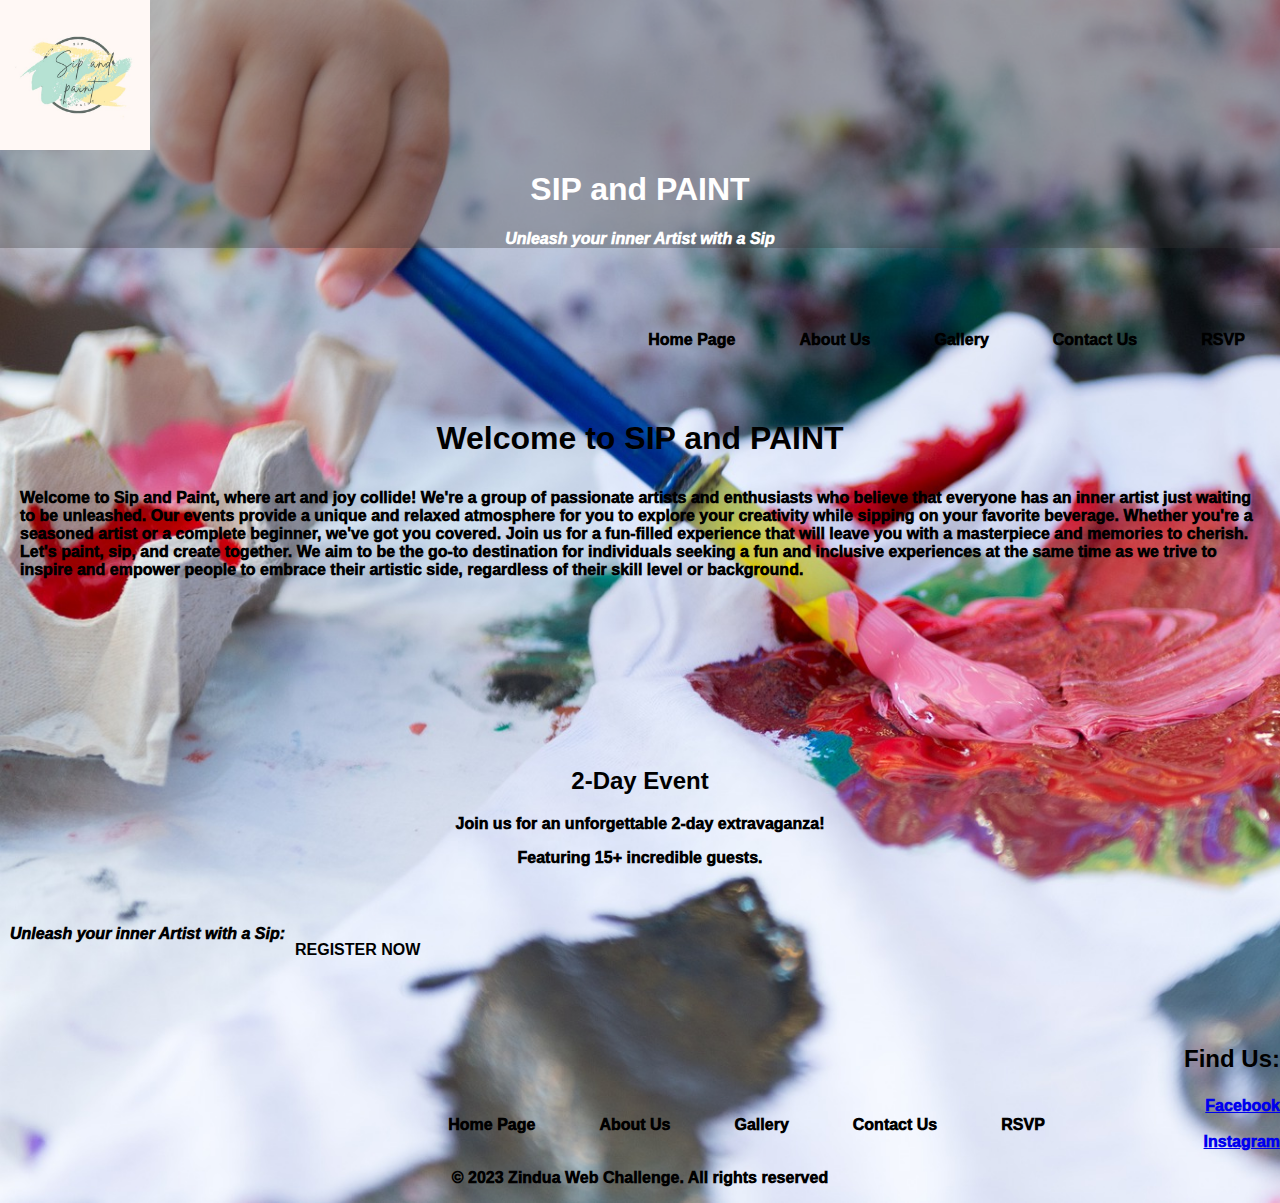
<file: index.html>
<!DOCTYPE html>
<html lang="en">
<head>
    <meta charset="UTF-8">
    <meta name="viewport" content="width=device-width, initial-scale=1.0">
    <title>SIP AND PAINT</title>
               <link rel="stylesheet" href="index.css">
               <link rel="stylesheet" href="contact.html">
</head>

<body>

  <style>

    body {
        background-image: url(Art.jpg) ;
        background-repeat: no-repeat;
        background-size: cover;
        font-family: Arial, 'Franklin Gothic Medium', sans-serif;
        font-size: medium;
        font-weight: 1000;
        margin: 0;
        padding: 0;
        box-sizing: border-box;
        background-color: rgba(222, 184, 135, 0.306);
        color: black;
       }

    header {
        background-color:#33333353;
        color: #fff;
        text-align: center;
        font-weight: bolder;
        padding: 0em 0;
    }

    nav {
      display: flex;
      text-align: left;
      list-style-type: none;
      justify-content: flex-end;
        background-color:none;
        padding: 0.2em;
        text-align: justify;
    }

    nav a {
        color: black;
        text-decoration: none;
        padding: 1em;
        margin: 0 1em;
    }

    .event-details {
        text-align: center;
        padding: 2em;
    }

    .countdown {
      display: flex;
      justify-content: center;
      align-items: center;
      font-size: 40px;
      font-weight: bold;
      text-align: center;
      height: 100px;
    }   

    section{
    background-color:none;
    display: flex;
    justify-content: left;
    padding: 10px

    }
 
    section a {
    color: black;
    font-weight: bold;
    display: block;
    margin: 0 10px;
    text-decoration: none;
    text-transform: uppercase

    /* <!-- Social media icons --> */
 ul {
  float: right;
  text-align: right;
  font-weight: bolder;
  list-style-type: none;
  margin: 0;
  padding: 0;
  width: 200px;
  }

  /* footer section */
nav{
  display: flex;
      text-align: left;
      flex-direction: column;
      list-style-type: circle;
      justify-content: flex-end;
        background-color:none;
        padding: 0.2em;
        text-align: justify
    }

  </style></body>
</head>

<body>

<header>
    <!-- Logo -->
    <img src="Sip n Paint Logo.jpg" alt="Sip and Paint Logo" style="display: flex;" 20px;" height="150px">
    <h1>SIP and PAINT</h1>
    <i>Unleash your inner Artist with a Sip</i>
</header>

<!-- Navigation Bar -->
<nav>
  <a href="home.html">Home Page</a>
  <a href="aboutus.html">About Us</a>
  <a href="gallery.html">Gallery</a>
  <a href="contact.html">Contact Us</a>
  <a href="sip rsvp.html">RSVP</a>
</nav>


<!-- Content of the website goes here -->
<div style="padding: 20px;">
  <h1><p align="center">Welcome to SIP and PAINT</p></h1>
  <p>Welcome to Sip and Paint, where art and joy collide! We're a group of passionate artists and enthusiasts who believe that everyone has an inner artist just waiting to be unleashed.
  Our events provide a unique and relaxed atmosphere for you to explore your creativity while sipping on your favorite beverage.
   Whether you're a seasoned artist or a complete beginner, we've got you covered.
   Join us for a fun-filled experience that will leave you with a masterpiece and memories to cherish. Let's paint, sip, and create together.
   We aim to be the go-to destination for individuals seeking a fun and inclusive experiences at the same time as we trive to inspire and empower people to embrace their artistic side,
   regardless of their skill level or background.  
  </p>
</div>
</body>

  <div class="countdown" id="countdown"></div>

  <script>
    // Set the date and time for the countdown
    var countdownDate = new Date("December 22, 2023 14:59:59").getTime();

    // Update the countdown every second
    var countdown = setInterval(function() {
      var now = new Date().getTime();
      var distance = countdownDate - now;

      // Calculate days, hours, minutes, and seconds
      var days = Math.floor(distance / (1000 * 60 * 60 * 24));
      var hours = Math.floor((distance % (1000 * 60 * 60 * 24)) / (1000 * 60 * 60));
      var minutes = Math.floor((distance % (1000 * 60 * 60)) / (1000 * 60));
      var seconds = Math.floor((distance % (1000 * 60)) / 1000);

      // Display the countdown in the element with id="countdown"
      document.getElementById("countdown").innerHTML = days + "d " + hours + "h " + minutes + "m " + seconds + "s ";

      // If the countdown is over, display a message
      if (distance < 0) {
        clearInterval(countdown);
        document.getElementById("countdown").innerHTML = "Countdown is over!";
      }
    }, 1000);
  </script>
</body>
</body>

<body>
    <div class="event-details"><strong>
        <h2>2-Day Event</h2>
        <p>Join us for an unforgettable 2-day extravaganza!</p>
        <p>Featuring 15+ incredible guests.</p></strong>
      </div>


      <style>
        /* Define the number of columns and their width */
        .column-container {
            display: flex;
          column-count: 2; /* You can change this number based on your preference */
          column-gap: 20px; /* Adjust the gap between columns */
        }
    
        /* Style for the content inside the columns (optional) */
        .column-content {
          margin-bottom: 20px;
        }
      </style>
    </head>
    <body>


      <section>
        <p><strong><center><i>Unleash your inner Artist with a Sip:</i></center></strong></p>
        <div>
          <P align="justify">
         <!-- Add Hire Me button -->
         <a href="sip rsvp.html" class="button">REGISTER NOW</a><br><br>
           </P>
         </div>
        </section>


<!-- Social media icons -->
<div>
  <h2><P align="right">Find Us:</P></h2>
<ul class="social-icons">
  <li><a href="https://web.facebook.com/profile.php?id=100092489664798" target="_blank"><i class="fab fa-facebook"></i> Facebook</a></li><br>
  <li><a href="https://www.instagram.com/nyamburajuliet/" target="_blank"><i class="fab fa-instagram"></i> Instagram</a></li>
</ul>
</div>


<!-- Footer Section -->

<!-- Navigation Bar -->
<nav>
  <a href="home.html">Home Page</a>
  <a href="aboutus.html">About Us</a>
  <a href="gallery.html">Gallery</a>
  <a href="contact.html">Contact Us</a>
  <a href="sip rsvp.html">RSVP</a>
</nav>

<footer><!--  End footer  --><center>
  <p><strong>&copy; 2023 Zindua Web Challenge. All rights reserved</strong></p></center>
</footer>
</body>
</html>
</file>
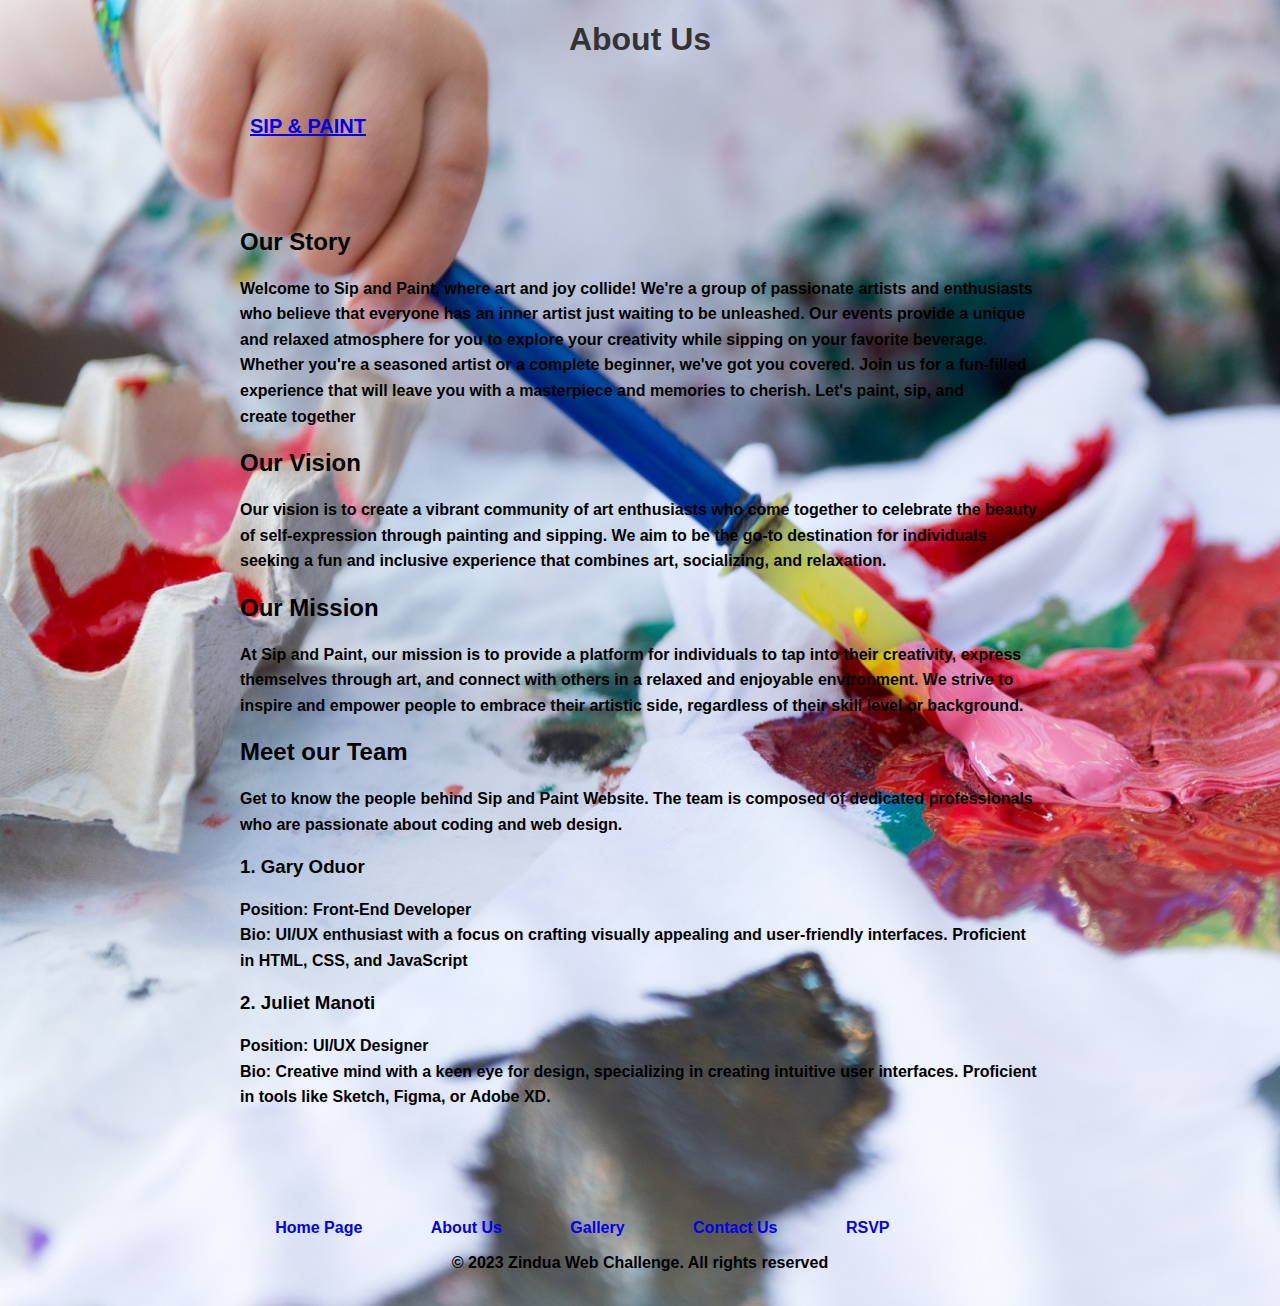
<file: aboutus.html>
<!DOCTYPE html>
<html lang="en">

<head>
    <meta charset="UTF-8">
    <meta name="viewport" content="width=device-width, initial-scale=1.0">
    <title>About Us</title>   
    <style>
        /* Add some basic styling to make it look presentable */
        body {background-image: url(Art.jpg);
            background-repeat: no-repeat;
            background-size: cover;
            font-weight: bolder;
            font-family: 'Gill Sans', 'Gill Sans MT', Calibri, 'Trebuchet MS', sans-serif;
            max-width: 800px;
            margin: 20px auto;
            padding: 0 20px;
        }

        h1 {
            color: #333;
        }

        
.box {
  background-color:none;
  padding: 10px;
}

.responsive-word {
  text-align: left;
  text-decoration: none;
  font-size: 20px;
  display: inline-block;
}

p {
    line-height: 1.6;
     color:black;
   }
 
        /* <style> */

/* <!-- Style for footer --> */
footer {
    background-color: none;
    text-decoration: none;
    color:000000;
    padding: 10px;
    text-align: center;
  }
  
  footer p {
    margin: 0;
  }

  nav {
            background-color: none;
            padding: 0.2em;
            text-align: justify;
        }

        nav a {
            color: 000000;
            text-decoration: none;
            padding: 1em;
            margin: 0 1em;
        }
    </style>
</head>

<body>

       
    <header><center>
        <h1>About Us</h1></center>
        <div class="box">
            <p class="responsive-word"><a href="index.html">SIP & PAINT</a>
            </p>
          </div>
    </header>
<br><br>
    <section>
        <h2><strong>Our Story</strong></h2>
        <p>Welcome to Sip and Paint, where art and joy collide! We're a group of passionate artists and enthusiasts who believe that everyone has an inner artist just waiting to be unleashed.
           Our events provide a unique and relaxed atmosphere for you to explore your creativity while sipping on your favorite beverage.
            Whether you're a seasoned artist or a complete beginner, we've got you covered.
            Join us for a fun-filled experience that will leave you with a masterpiece and memories to cherish. Let's paint, sip, and create together
        </p>
    </section>

    <section>
        <h2>Our Vision</h2>
        <p>Our vision is to create a vibrant community of art enthusiasts who come together to celebrate the beauty of self-expression through painting and sipping.
           We aim to be the go-to destination for individuals seeking a fun and inclusive experience that combines art, socializing, and relaxation. 
        </p>
    </section>

    <section>
        <h2>Our Mission</h2>

        <p>At Sip and Paint, our mission is to provide a platform for individuals to tap into their creativity,
          express themselves through art, and connect with others in a relaxed and enjoyable environment.
           We strive to inspire and empower people to embrace their artistic side, regardless of their skill level or background.
        </p>
    </section>

    <section>
        <h2><b>Meet our Team</b></h2>
        <p>Get to know the people behind Sip and Paint Website. The team is composed of dedicated professionals who
            are passionate about coding and web design.</p>

        <!-- You can add individual team member profiles here -->
        <h3><b>1. Gary Oduor</b></h3>
        <p>Position: Front-End Developer<br>
           Bio: UI/UX enthusiast with a focus on crafting visually appealing and user-friendly interfaces.
           Proficient in HTML, CSS, and JavaScript </p>

        <h3><b>2. Juliet Manoti</b></h3>
        <p>Position: UI/UX Designer<br>
            Bio: Creative mind with a keen eye for design, specializing in creating intuitive user interfaces.
            Proficient in tools like Sketch, Figma, or Adobe XD. </p>
    </section>
<br>
<br>
<br>
<br>
<br>
<!-- Footer Section -->

<!-- Navigation Bar -->
<nav>
    <a href="home.html">Home Page</a>
    <a href="aboutus.html">About Us</a>
    <a href="gallery.html">Gallery</a>
    <a href="contact.html">Contact Us</a>
    <a href="sip rsvp.html">RSVP</a>
  </nav>
  
  <footer><!--  End footer  --><center>
    <p><strong>&copy; 2023 Zindua Web Challenge. All rights reserved</strong></p></center>
  </footer>
  </body>
  </html>
</file>
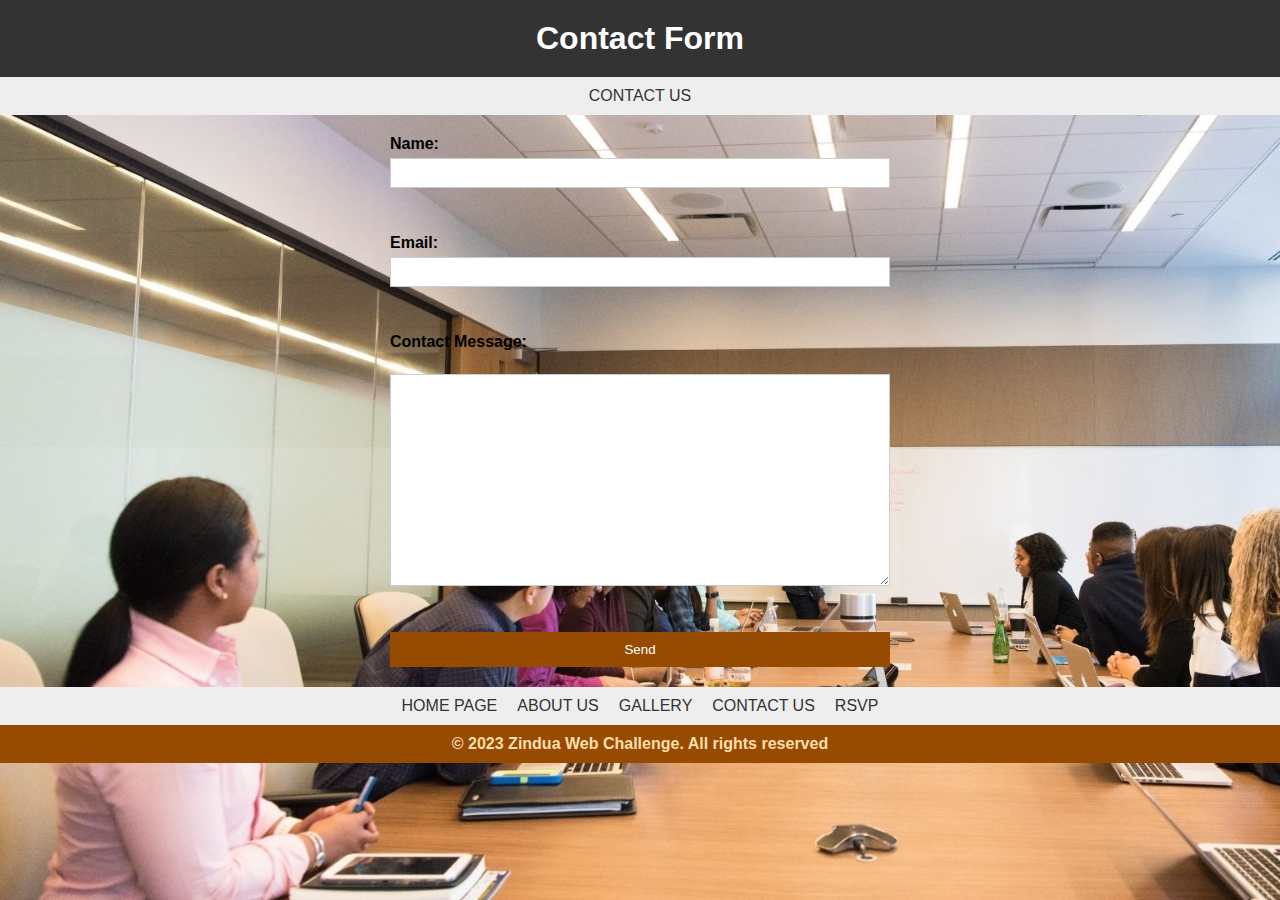
<file: contact.html>
<!DOCTYPE html>
<html lang="en">
<head>
    <meta charset="UTF-8">
    <meta name="viewport" content="width=device-width, initial-scale=1.0">
    <title>Contact Us</title>
</head>

<style>
  /* Styles for Contact Us page */

  body {
    background-image: url(meetingroom.jpg);
    background-repeat: no-repeat;
    background-size: cover;
    font-family: Arial, sans-serif;
    margin: 0;
    padding: 0;
    height: 100vh;
  }
  
  header {
    background-color: #333;
    color: white;
    padding: 20px;
    text-align: center;
  }
  
  h1 {
    margin: 0;
  }
  
  nav {
    background-color: #eee;
    display: flex;
    justify-content: center;
    padding: 10px;
  }
  
  nav a {
    color: #333;
    display: block;
    margin: 0 10px;
    text-decoration: none;
    text-transform: uppercase;
  }
  
  main {
    margin: 20px;
  }
  
  form {
    display: flex;
    flex-direction: column;
    max-width: 500px;
    margin: 0 auto;
  }
  
  label {
    font-weight: bold;
    margin-bottom: 5px;
  }
  
  input[type="text"],
  input[type="email"],
  textarea {
    border: 1px solid #ccc;
    padding: 5px;
    margin-bottom: 10px;
    font-size: 1rem;
  }
  
  textarea {
    height: 200px;
  }
  
  input[type="submit"] {
    background-color: #964b00;
    border: none;
    color: white;
    padding: 10px;
    cursor: pointer;
  }
  
  input[type="submit"]:hover {
    background-color: #964b00;
  }
  
  footer {
    background-color: #964b00;
    color: navajowhite;
    padding: 10px;
    text-align: center;
  }
  
  footer p {
    margin: 0;
  }

</style>
</head>

<body>
<header>
  <h1>Contact Form</h1>
</header>

<nav>
  <a href="contact.html">Contact Us</a>
</nav>

<main>
  <form>
    <label for="name"><b>Name:</b></label>
          <input type="text" id="name" name="name" required><br><br>
          
          <label for="email"><strong>Email:</strong></label>
          <input type="email" id="email" name="email" required><br><br>
          
          <label for="message"><strong>Contact Message:</strong></label><br>
          <textarea id="message" name="message" required></textarea><br><br>
          
          <input type="submit" value="Send">
  </form>
</main>
<!-- Footer Section -->

<!-- Navigation Bar -->
<nav>
  <a href="home.html">Home Page</a>
  <a href="aboutus.html">About Us</a>
  <a href="gallery.html">Gallery</a>
  <a href="contact.html">Contact Us</a>
  <a href="sip rsvp.html">RSVP</a>
</nav>

<footer><!--  End footer  --><center>
  <p><strong>&copy; 2023 Zindua Web Challenge. All rights reserved</strong></p></center>
</footer>
</body>
</html>
</file>
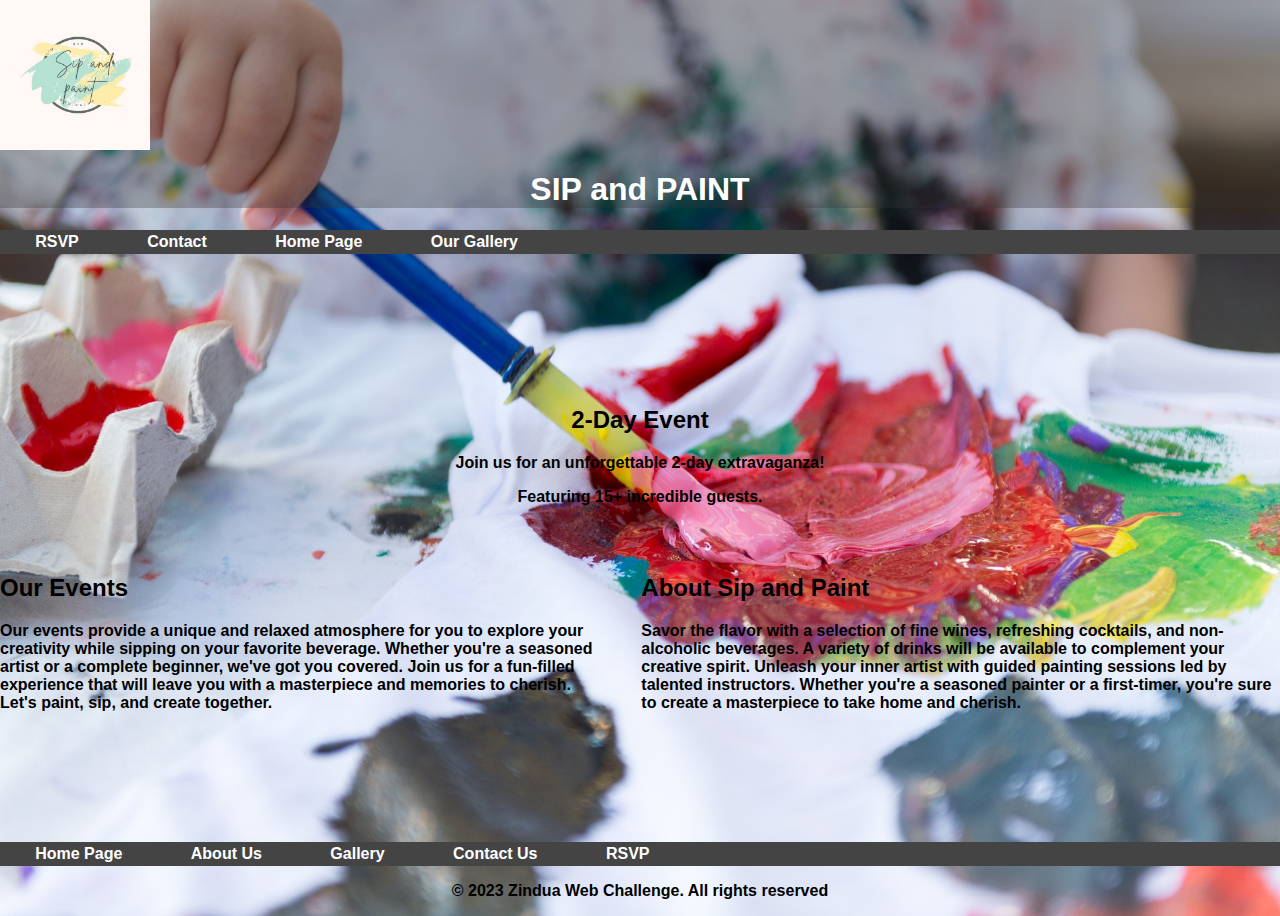
<file: gallery.html>
<!DOCTYPE html>
<html lang="en">

<head>
    <meta charset="UTF-8">
    <meta name="viewport" content="width=device-width, initial-scale=1.0">
    <title>GALLERY - Sip and Paint</title>
    <style>

        body {
            background-image: url(Art.jpg) ;
            background-repeat: no-repeat;
            background-size: cover;
            font-family: Arial, 'Franklin Gothic Medium', sans-serif;
            font-size: medium;
            font-weight: 600;
            margin: 0;
            padding: 0;
            box-sizing: border-box;
            background-color: rgba(222, 184, 135, 0.306);
            color: black;
           }

        header {
            background-color:#33333353;
            color: #fff;
            text-align: center;
            font-weight: bolder;
            padding: 0em 0;
        }

        nav {
            background-color: #444;
            padding: 0.2em;
            text-align: justify;
        }

        nav a {
            color: #fff;
            text-decoration: none;
            padding: 1em;
            margin: 0 1em;
        }

        .event-details {
            text-align: center;
            padding: 2em;
        }

        .countdown {
          display: flex;
          justify-content: center;
          align-items: center;
          font-size: 40px;
          font-weight: bold;
          text-align: center;
          height: 100px;
        }
      </style></body>
    </head>

   <body>

    <header>
        <!-- Logo -->
        <img src="Sip n Paint Logo.jpg" alt="Sip and Paint Logo" style="display: flex;" 20px;" height="150px">
        <h1>SIP and PAINT</h1>
    </header>
<nav>
    <a href="sip rsvp.html">RSVP</a>
    <a href="contact.html">Contact</a>
    <a href="home.html">Home Page</a>
    <a href="images.html">Our Gallery</a>
</nav>



      <div class="countdown" id="countdown"></div>
    
      <script>
        // Set the date and time for the countdown
        var countdownDate = new Date("December 22, 2023 14:59:59").getTime();
    
        // Update the countdown every second
        var countdown = setInterval(function() {
          var now = new Date().getTime();
          var distance = countdownDate - now;
    
          // Calculate days, hours, minutes, and seconds
          var days = Math.floor(distance / (1000 * 60 * 60 * 24));
          var hours = Math.floor((distance % (1000 * 60 * 60 * 24)) / (1000 * 60 * 60));
          var minutes = Math.floor((distance % (1000 * 60 * 60)) / (1000 * 60));
          var seconds = Math.floor((distance % (1000 * 60)) / 1000);
    
          // Display the countdown in the element with id="countdown"
          document.getElementById("countdown").innerHTML = days + "d " + hours + "h " + minutes + "m " + seconds + "s ";
    
          // If the countdown is over, display a message
          if (distance < 0) {
            clearInterval(countdown);
            document.getElementById("countdown").innerHTML = "Countdown is over!";
          }
        }, 1000);
      </script>
    </body>
    </body>

    <body>

        <div class="event-details"><strong>
            <h2>2-Day Event</h2>
            <p>Join us for an unforgettable 2-day extravaganza!</p>
            <p>Featuring 15+ incredible guests.</p></strong>
          </div>


          <style>
            /* Define the number of columns and their width */
            .column-container {
                display: flex;
              column-count: 2; /* You can change this number based on your preference */
              column-gap: 20px; /* Adjust the gap between columns */
            }
        
            /* Style for the content inside the columns (optional) */
            .column-content {
              margin-bottom: 20px;
            }
          </style>
        </head>
        <body>
        
        
        <div class="column-container">
            <div class="Our Events">
            <h2><strong>Our Events</strong></h2>
            <p>Our events provide a unique and relaxed atmosphere for you to explore your creativity while sipping on your favorite beverage.
                Whether you're a seasoned artist or a complete beginner, we've got you covered.
                Join us for a fun-filled experience that will leave you with a masterpiece and memories to cherish. Let's paint, sip, and create together.
            </p>
        </div>
        <br><br>
        <br><br>
        <br><br>
        <br><br>
        <br><br>
        <br><br>
        <br><br>
        <br><br>
        <div class="column-container">
              <div class="About Sip and Paint">
            <h2>About Sip and Paint</h2>                        
            <p>Savor the flavor with a selection of fine wines, refreshing cocktails, and non-alcoholic beverages.
                A variety of drinks will be available to complement your creative spirit.
                Unleash your inner artist with guided painting sessions led by talented instructors.
                Whether you're a seasoned painter or a first-timer, you're sure to create a masterpiece to take home and cherish.
            </p>   
        </div>
</div>
</div>
</body>
<!-- Footer Section -->

<!-- Navigation Bar -->
<nav>
  <a href="home.html">Home Page</a>
  <a href="aboutus.html">About Us</a>
  <a href="gallery.html">Gallery</a>
  <a href="contact.html">Contact Us</a>
  <a href="sip rsvp.html">RSVP</a>
</nav>

<footer><!--  End footer  --><center>
  <p><strong>&copy; 2023 Zindua Web Challenge. All rights reserved</strong></p></center>
</footer>
</body>
</html>
</file>
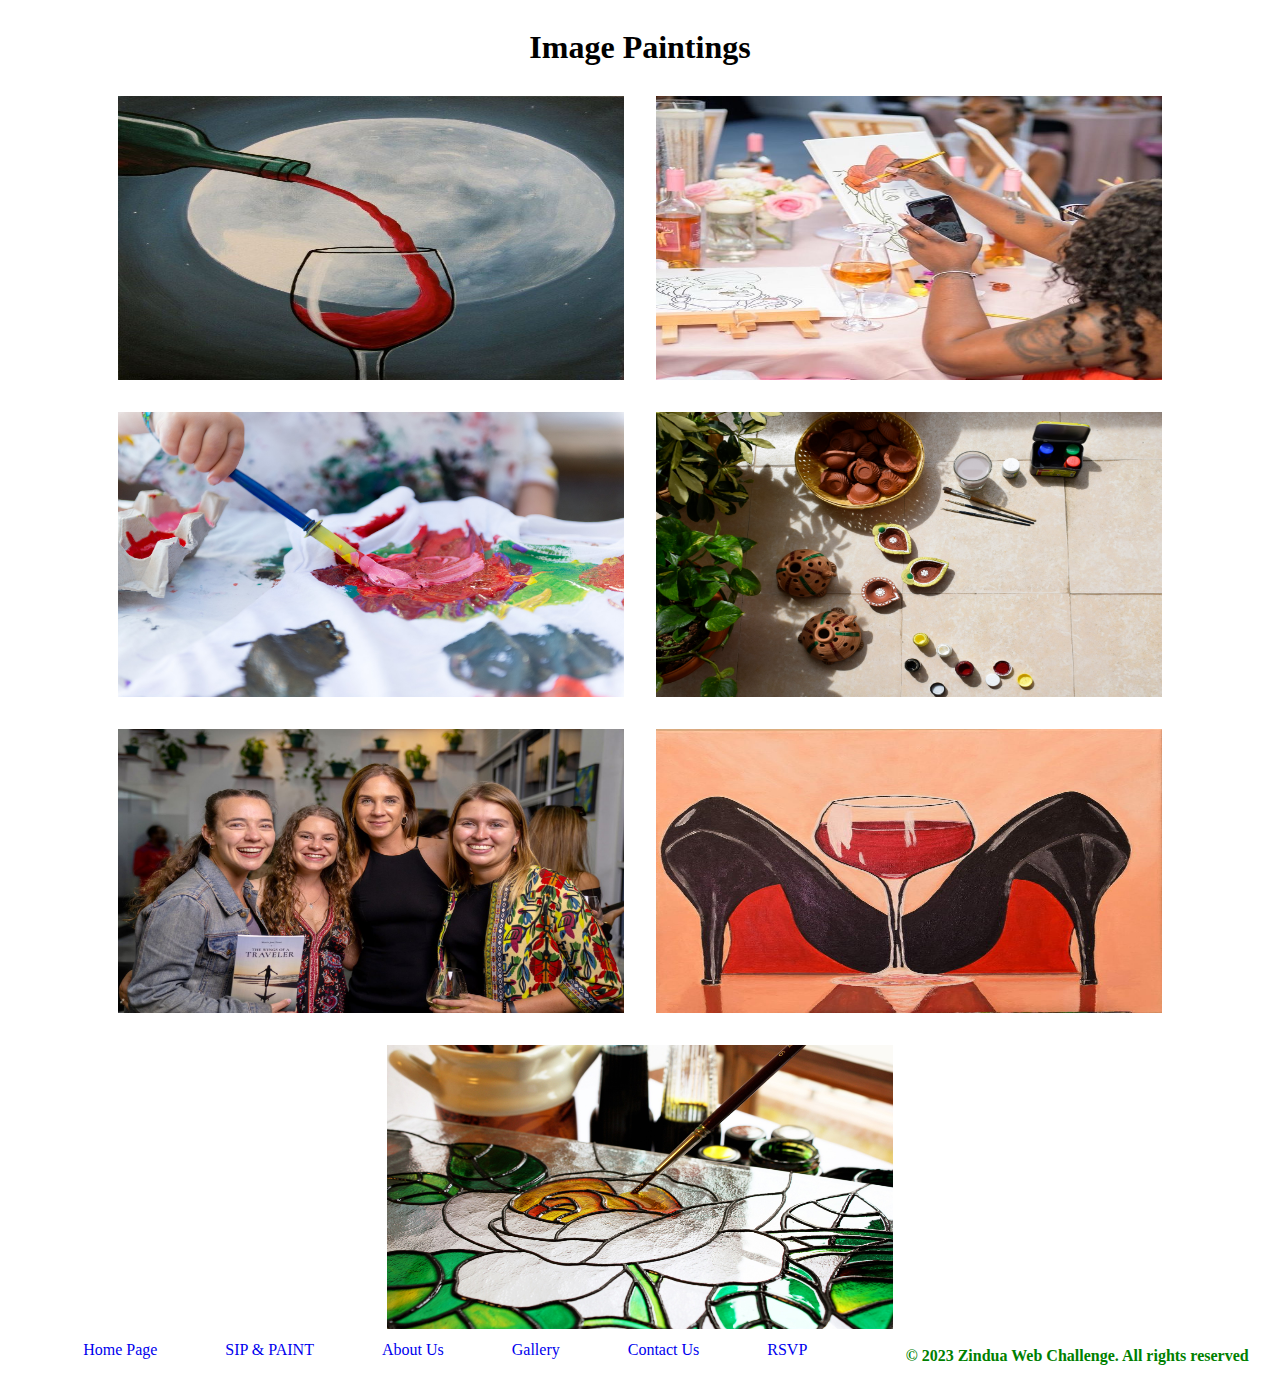
<file: images.html>
<!DOCTYPE html>
<html lang="en">
<head>
    <meta charset="UTF-8">
    <meta name="viewport" content="width=device-width, initial-scale=1.0">
    <title>OUR GALLERY</title>
    <a href="ourgallery.html"></a>

    <style>
body {
    background-color: bisque);  
    display: flex;
      flex-wrap: wrap;
      justify-content: space-around;
  }

  img {
  width: 300px; /* Adjust to your preferred width */
  height: 200px; /* Adjust to your preferred height */
}

img {
  width: 30%;
  height: auto;
}

.gallery {
  display: grid;
  grid-template-columns: repeat(auto-fill, minmax(200px, 1fr));
  grid-gap: 16px;
}

.gallery {
  display: flex;
  flex-wrap: wrap;
  justify-content: center;
}

.gallery img {
  flex: 0 0 calc(33.33% - 16px); /* Adjust the width as needed */
  margin: 8px;
}

.gallery img {
  width: 40%;
  height: auto;
  aspect-ratio: 16 / 9; /* Adjust the aspect ratio as needed */
}        
          nav {
                    background-color: none;
                    padding: 0.2em;
                    text-align: justify;
                }
        
                nav a {
                    color: 000000;
                    text-decoration: none;
                    padding: 1em;
                    margin: 0 1em;
                }

                 /* Style for footer  */
        footer {
            background-color: none;
            text-decoration: none;
            color:green;
            padding: 10px;
            text-align: center;
          }
          
          footer p {
            margin: 0;
            font-weight: bolder;
            color: green;
          }
     </style>

</head>

<body>
    <h1><center><b>Image Paintings</b></center></h1>
    <br><br>

    <div class="gallery">
        <img src="pour.jpg" alt="pour">
        <img src="artwork.jpg" alt="artwork">
        <img src="Art.jpg" alt="art">
        <img src="my paint.jpg" alt="my paint">
        <img src="image.jpg" alt="image">
        <img src="glass paint.jpg" alt="glass paint">
        <img src="glass.jpg" alt="glass">    
    </div>
      <br><br><br>

<!-- Footer Section -->

<!-- Navigation Bar -->
<nav>
    <a href="home.html">Home Page</a>
    <a href="index.html">SIP & PAINT</a>
    <a href="aboutus.html">About Us</a>
    <a href="gallery.html">Gallery</a>
    <a href="contact.html">Contact Us</a>
    <a href="sip rsvp.html">RSVP</a>
  </nav>
    <br><br><br>
  <footer><!--  End footer  --><center>
    <p><strong>&copy; 2023 Zindua Web Challenge. All rights reserved</strong></p></center>
  </footer>
  </body>
  </html>
</file>
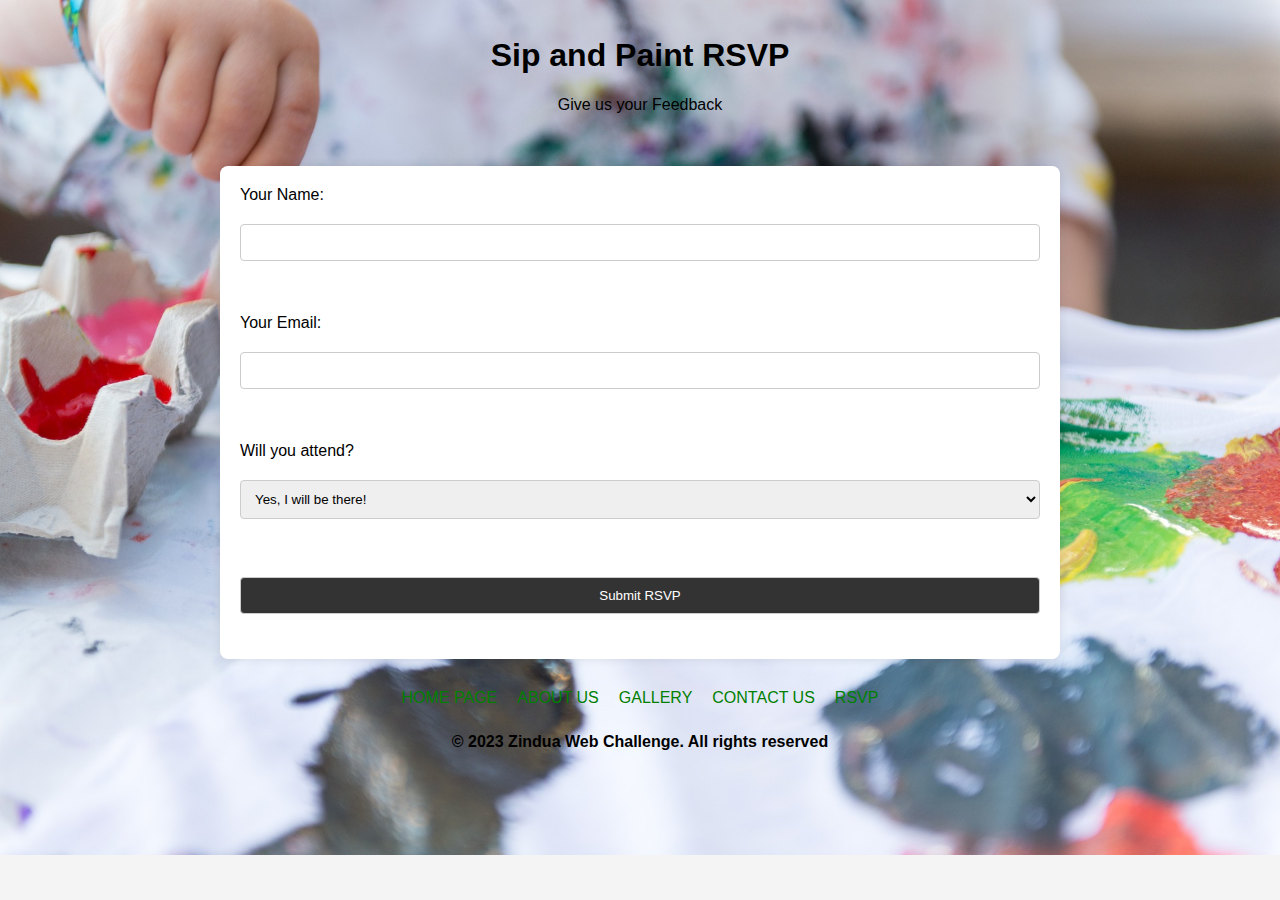
<file: sip rsvp.html>
<!DOCTYPE html>
<html lang="en">
<head>
    <meta charset="UTF-8">
    <meta name="viewport" content="width=device-width, initial-scale=1.0">
    <title>RSVP - Sip and Paint</title>
    <style>
        body {
            background-image: url(Art.jpg);
            background-repeat: no-repeat;
            background-size: cover;
            font-family: Arial, sans-serif;
            margin: 0;
            padding: 0;
            background-color: #f4f4f4;
        }

        header {
            background-color: none;
            color: 000000;
            padding: 1em;
            text-align: center;
        }

        main {
            max-width: 800px;
            margin: 20px auto;
            padding: 20px;
            background-color: white;
            box-shadow: 0 0 10px rgba(0, 0, 0, 0.1);
            border-radius: 8px;
        }

        form {
            display: flex;
            flex-direction: column;
            gap: 15px;
        }

        input, select, button {
            padding: 10px;
            margin: 5px 0;
            border: 1px solid #ccc;
            border-radius: 4px;
            box-sizing: border-box;
        }

        button {
            background-color: #333;
            color: white;
            cursor: pointer;
        }

        button:hover {
            background-color: #555;
        }

        #response {
            margin-top: 20px;
            font-weight: bold;
        }

        nav {
    background-color:none;
    display: flex;
    justify-content: center;
    padding: 10px;
  }
  
  nav a {
    color: green;
    display: block;
    margin: 0 10px;
    text-decoration: none;
    text-transform: uppercase;
  }
    </style>
</head>
<body>
    <header>
        <h1>Sip and Paint RSVP</h1>
        <P align="center">Give us your Feedback</P>
    </header>
    <main>
        <form id="rsvpForm">
            <label for="name">Your Name:</label>
            <input type="text" id="name" name="name" required><br>

            <label for="email">Your Email:</label>
            <input type="email" id="email" name="email" required><br>

            <label for="attendance">Will you attend?</label>
            <select id="attendance" name="attendance" required><br>
                <option value="yes">Yes, I will be there!</option>
                <option value="yes">Yes, but I'll come a bit late.</option>
                <option value="no">Sorry, I can't make it.</option>
            </select><br>
            <button type="button" onclick="submitForm()">Submit RSVP</button>
        </form>

        <div id="response"></div>
    </main>

    <script>
        function submitForm() {
            // Get form data
            const name = document.getElementById("name").value;
            const email = document.getElementById("email").value;
            const attendance = document.getElementById("attendance").value;

            // Do something with the data (you can send it to a server using AJAX, for example)
            // For this example, let's just display a simple message
            const responseElement = document.getElementById("response");
            responseElement.textContent = `Thank you, ${name}! Your RSVP has been submitted. We look forward to seeing you ${attendance === 'yes' ? 'there!' : 'next time.'}`;
        }
    </script>

<!-- Footer Section -->

<!-- Navigation Bar -->
<nav>
  <a href="home.html">Home Page</a>
  <a href="aboutus.html">About Us</a>
  <a href="gallery.html">Gallery</a>
  <a href="contact.html">Contact Us</a>
  <a href="sip rsvp.html">RSVP</a>
</nav>

<footer><!--  End footer  --><center>
  <p><strong>&copy; 2023 Zindua Web Challenge. All rights reserved</strong></p></center>
</footer>
</body>
</html>
</file>
<file: index.css>
/* <style> */

    body {
        background-image: url(Assets/my\ paint.jpg) ;
        background-repeat: no-repeat;
        background-size: cover;
        font-family: Arial, 'Franklin Gothic Medium', sans-serif;
        font-size: medium;
        font-weight: 1000;
        margin: 0;
        padding: 0;
        box-sizing: border-box;
        background-color: rgba(222, 184, 135, 0.306);
        color: black;
       }

    header {
        background-color:#33333353;
        color: #fff;
        text-align: center;
        font-weight: bolder;
        padding: 0em 0;
    }

    nav {
      display: flex;
      text-align: left;
      list-style-type: none;
      justify-content: flex-end;
        background-color:none;
        padding: 0.2em;
        text-align: justify;
    }

    nav a {
        color: black;
        text-decoration: none;
        padding: 1em;
        margin: 0 1em;
    }

    .event-details {
        text-align: center;
        padding: 2em;
    }

    .countdown {
      display: flex;
      justify-content: center;
      align-items: center;
      font-size: 40px;
      font-weight: bold;
      text-align: center;
      height: 100px;
    }
   
    ul {
  float: right;
  text-align: right;
  font-weight: bolder;
  list-style-type: none;
  margin: 0;
  padding: 0;
  width: 200px;
  }

nav{
   display: block;
      text-align: center;
      list-style-type: none;
      justify-content: center;
        background-color:none;
        padding: 0.2em;
        text-align: justify;
    }


  /* </style></body>
</head>

<body> */




/* <style> */
@media screen and (max-width: 1200px){
  header nav,
  header .btn{
    display: none;
  } 
}

.btn-mobile{
  display: inline-block;
}

.hero{
  grid-template-columns: 100%;}

# hero-illustration {
  gap: 4rem;
  order: -1;
}

header{
  margin-bottom: 4rem;
}
</file>
